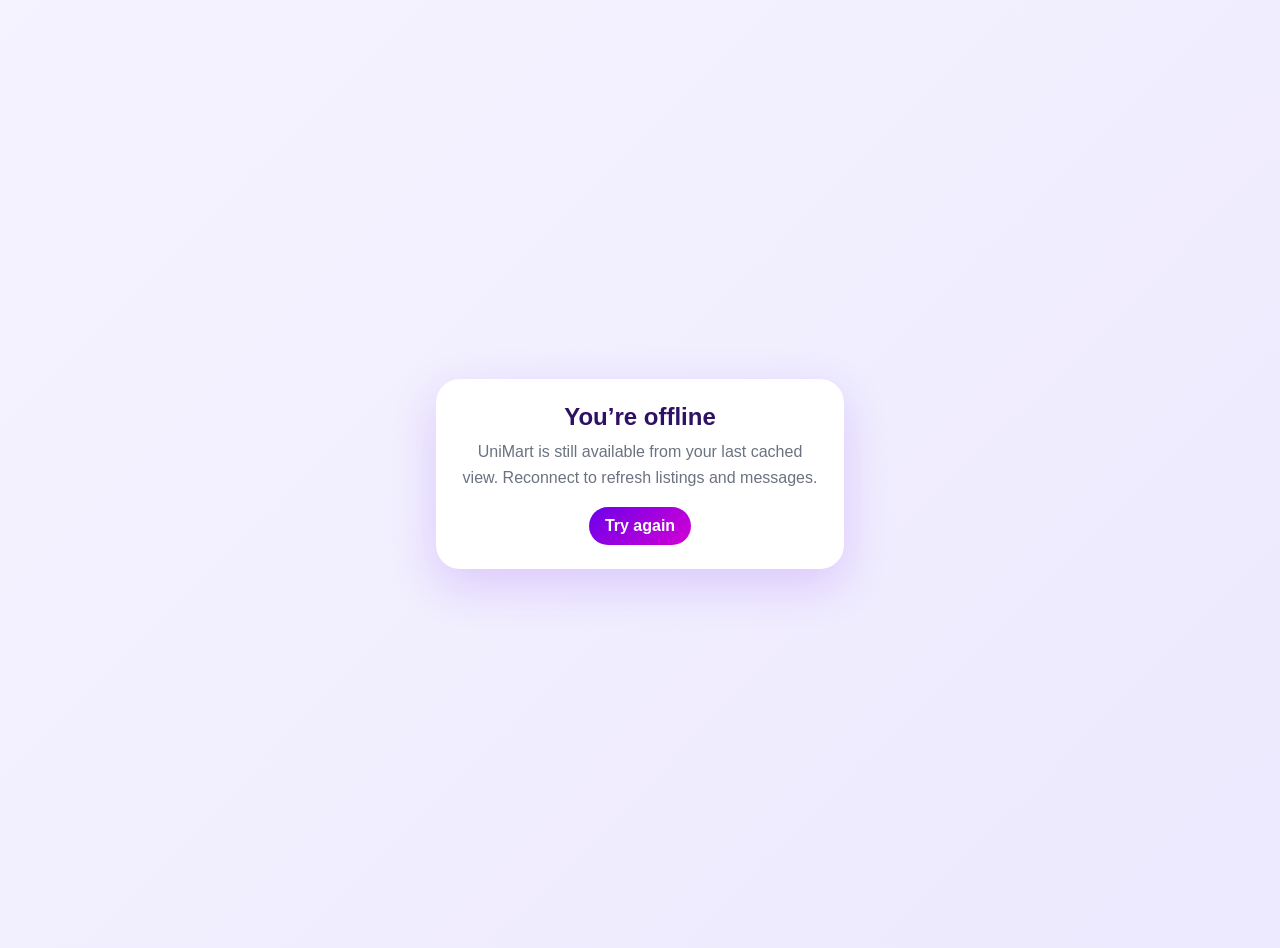
<file: offline.html>
<!DOCTYPE html>
<html lang="en">
<head>
  <meta charset="UTF-8" />
  <meta name="viewport" content="width=device-width, initial-scale=1.0" />
  <title>UniMart is offline</title>
  <style>
    :root { color-scheme: light; }
    body {
      margin: 0;
      font-family: 'Segoe UI', Arial, sans-serif;
      background: linear-gradient(135deg, #f5f3ff, #ede9fe);
      color: #2e1065;
      min-height: 100vh;
      display: grid;
      place-items: center;
      padding: 24px;
    }
    .card {
      max-width: 360px;
      width: 100%;
      background: white;
      border-radius: 24px;
      padding: 24px;
      text-align: center;
      box-shadow: 0 16px 48px rgba(108, 0, 234, 0.16);
    }
    h1 { font-size: 24px; margin: 0 0 8px; }
    p { line-height: 1.6; color: #6b7280; margin: 0 0 16px; }
    .btn {
      display: inline-block;
      padding: 10px 16px;
      background: linear-gradient(135deg, #6c00ea, #d400d4);
      color: white;
      border-radius: 999px;
      text-decoration: none;
      font-weight: 700;
    }
  </style>
</head>
<body>
  <div class="card">
    <h1>You’re offline</h1>
    <p>UniMart is still available from your last cached view. Reconnect to refresh listings and messages.</p>
    <a class="btn" href="./index.html">Try again</a>
  </div>
</body>
</html>
</file>
